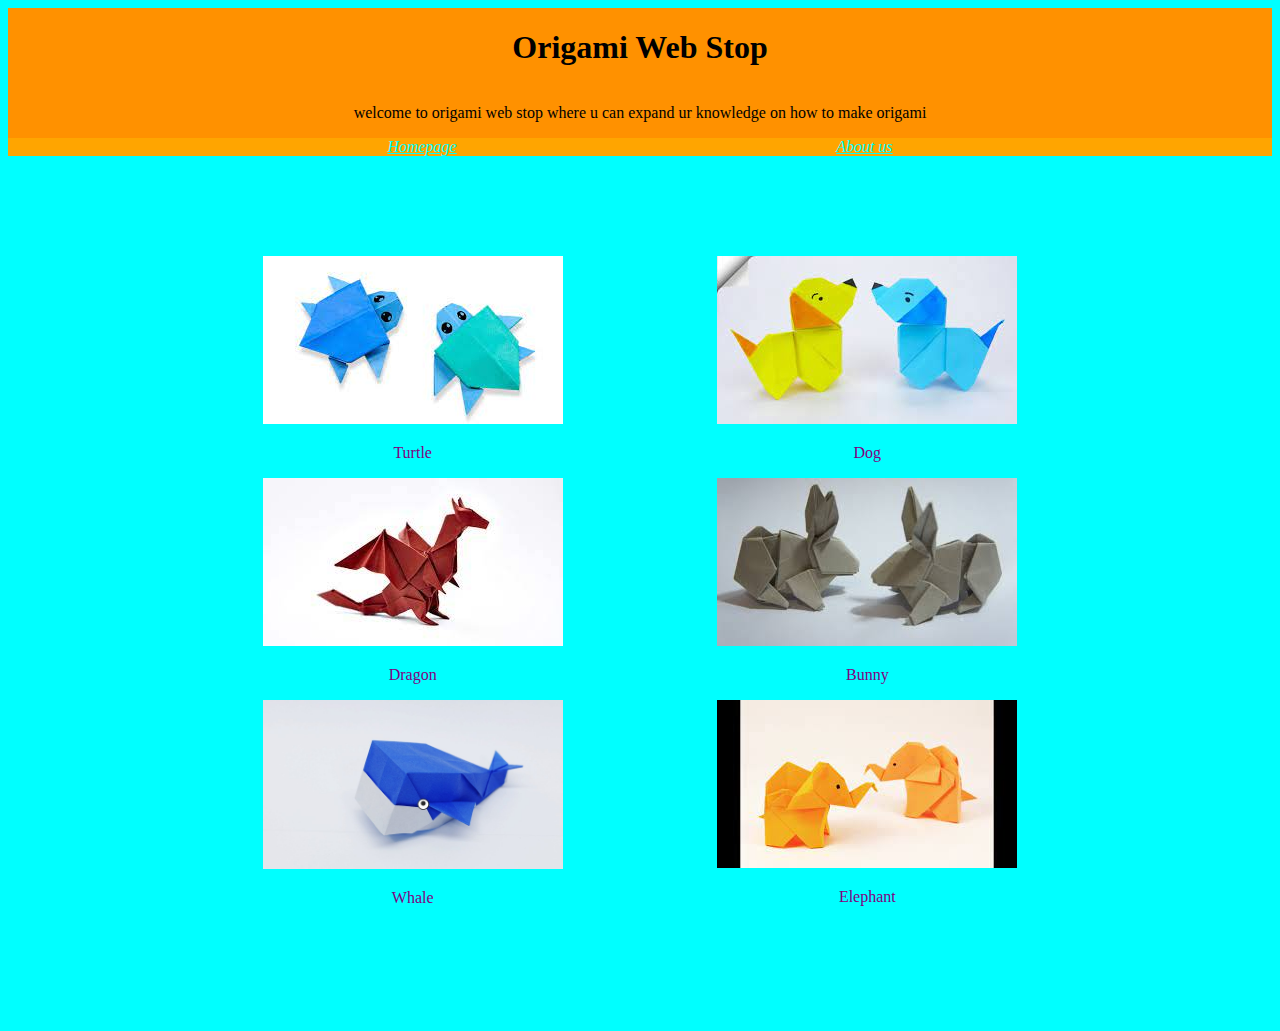
<file: index.html>
<!DOCTYPE html>
<html>
    <head>
        <title>Origami Webstop - Homepage</title>

        <link rel ="stylesheet"
        type = "text/css"
        href = "styles.css"/>
    </head>
    <body>
        <div class = "header">
        <h1>Origami Web Stop</h1>
        <p>welcome to origami web stop where u can expand ur knowledge on how to make origami</p>
        </div>
        <div class = "headerExtra">
        <a href="index.html">Homepage</a>   
        <a href="aboutme.html">About us</a>
        </div>
        <div class = "content">
        <div class = "row1">
                        <div class="item">
        <a href = "https://www.youtube.com/watch?v=JlJsU8tspfc"><img src="turtle.jfif"/></a>
        <p>Turtle</p>
                   </div>
                   <div class="item">

        <a href = "https://www.youtube.com/watch?v=VMnaXwivfDs"><img src="dragon.jfif"/></a>
        <p>Dragon</p>
                   </div>
                   <div class="item">
        
        <a href = "https://www.youtube.com/watch?v=i7DxPwFD5JM"><img src="whale.jfif" width="300"/></a>
        <p>Whale</p>
                  </div>


        </div>
        
        <div class = "row2">
                  <div class="item">
        <a href = "https://www.youtube.com/watch?v=pS8rmhVgpHU"><img src="dog.jfif"/></a>
        <p>Dog</p>
                  </div>
                  <div class="item">

        
        <a href = "https://www.youtube.com/watch?v=UEaW0AzrxHk"><img src="bunny.jfif"/></a>
        <p>Bunny</p>
                   </div>
                   <div class="item">


        <a href = "https://www.youtube.com/watch?v=-EwZwuUsnL8"><img src="elephant.jfif"/></a>
            <p>Elephant</p>
                   </div>


        </div>

        </div>



    </body>
</html>
</file>
<file: styles.css>
.header{

    display: flex;
    flex-direction: column;
    align-items: center;
    background-color: #ff9100  ;
}

.headerExtra{

    display: flex;
    flex-direction: row;
    justify-content: space-evenly;
    background-color: #ffa500  ;
}

 .content{

    display: flex;
    flex-direction: row;
    justify-content: space-evenly;
    padding: 100px;
    text-align: center;
    color: purple;
}
body{
    background-color: #00FFFF;

}
a:link{
    color: #00FFFF;
    font-style: oblique;

}
a:visited{
    color: #000000 ;
    font-family: monospace;
    font:large ;
}
.item:hover img{
    opacity:0.5;
    ;
}
</file>
